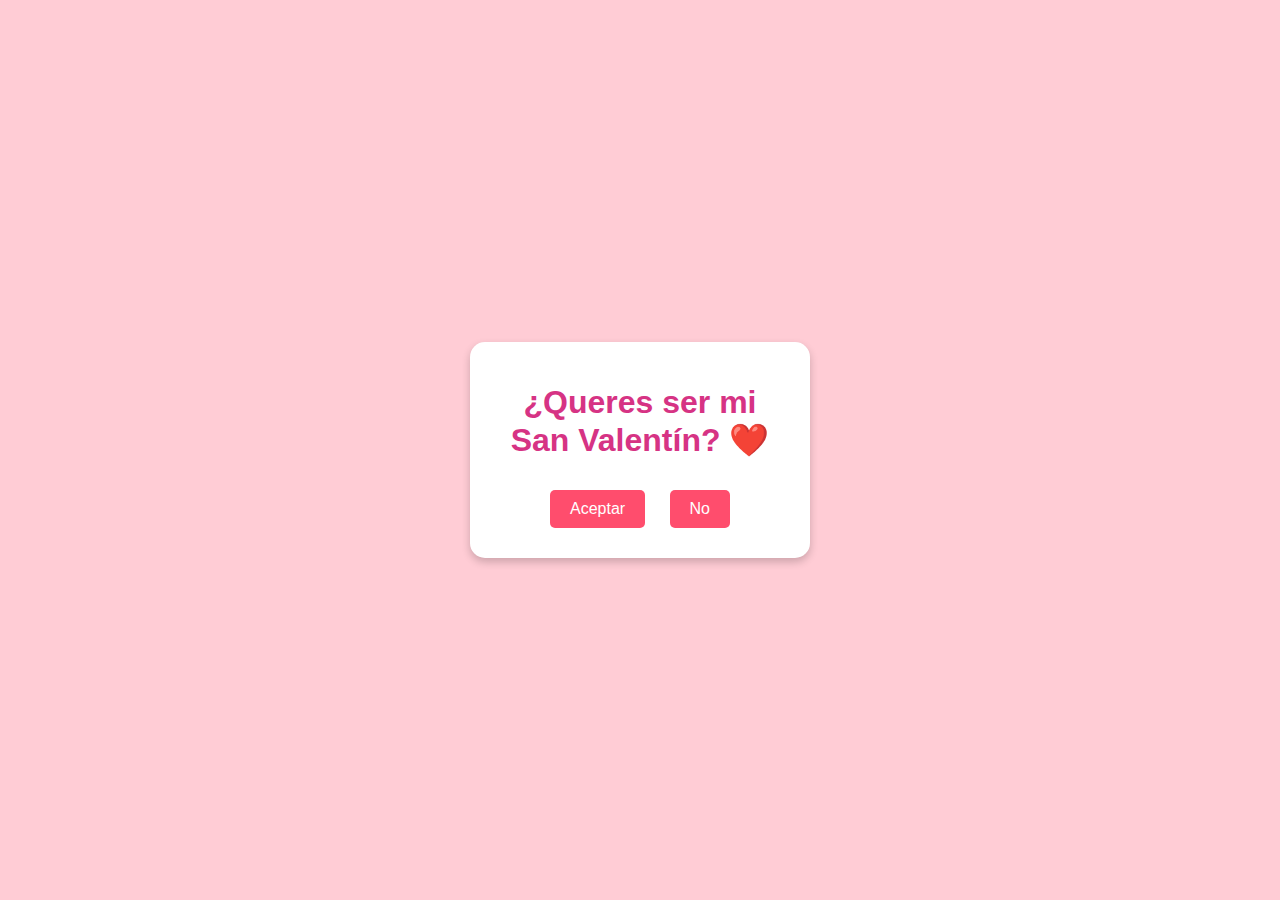
<file: index.html>
<!DOCTYPE html>
<html lang="es">
<head>
    <meta charset="UTF-8">
    <meta name="viewport" content="width=device-width, initial-scale=1.0">
    <title>¿Queres ser mi San Valentín?</title>
    <link rel="stylesheet" href="styles.css">
</head>
<body>
    <div class="card">
        <h1>¿Queres ser mi San Valentín? ❤️</h1>
        <div class="buttons">
            <button onclick="location.href='mensaje.html'">Aceptar</button>
            <button id="noBtn">No</button>
        </div>
    </div>
    <script>
        let noHoverCount = 0;
        document.getElementById("noBtn").addEventListener("mouseover", function() {
            noHoverCount++;
            this.style.position = "absolute";
            this.style.top = Math.random() * window.innerHeight + "px";
            this.style.left = Math.random() * window.innerWidth + "px";
        });
        document.querySelector("button[onclick=\"location.href='mensaje.html'\"]").addEventListener("click", function() {
            localStorage.setItem("noHoverCount", noHoverCount);
        });
    </script>
</body>
</html>
</file>
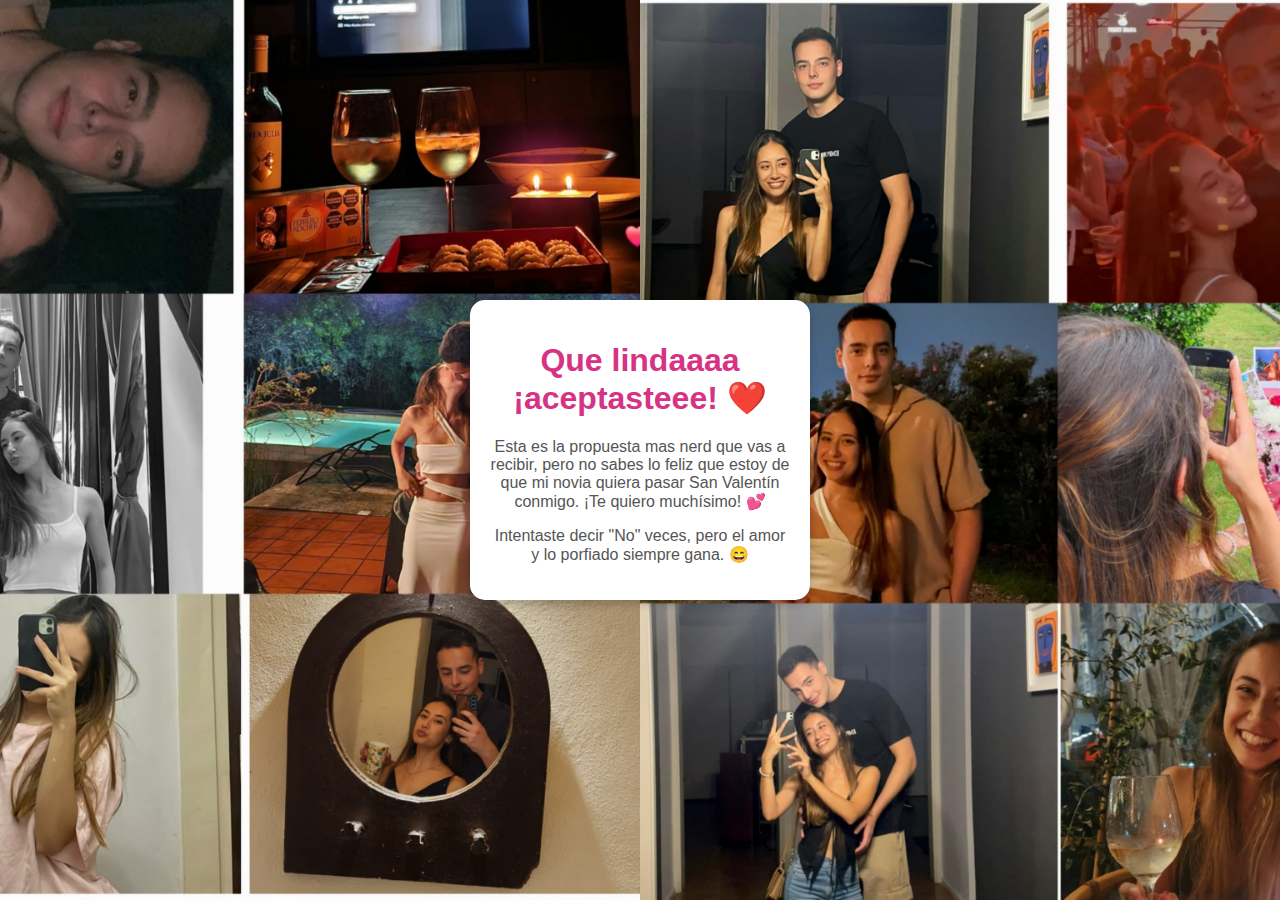
<file: mensaje.html>
<!DOCTYPE html>
<html lang="es">
<head>
    <meta charset="UTF-8">
    <meta name="viewport" content="width=device-width, initial-scale=1.0">
    <title>¡Feliz San Valentín!</title>
    <link rel="stylesheet" href="styles.css">
    <style>
        body {
            background-image: url('WhatsApp Image 2025-02-03 at 12.29.26 PM.jpeg');
            background-size: cover;
            background-position: center;
        }
    </style>
</head>
<body>
    <div class="card">
        <h1>Que lindaaaa ¡aceptasteee! ❤️</h1>
        <p>Esta es la propuesta mas nerd que vas a recibir, pero no sabes lo feliz que estoy de que mi novia quiera pasar San Valentín conmigo. ¡Te quiero muchísimo! 💕</p>
        <p>Intentaste decir "No" <span id="count"></span> veces, pero el amor y lo porfiado siempre gana. 😄</p>
    </div>
    <script>
        const noHoverCount = localStorage.getItem("noHoverCount");
        document.getElementById("count").textContent = noHoverCount;
    </script>
</body>
</html>
</file>
<file: styles.css>
body {
    font-family: Arial, sans-serif;
    background-color: #ffccd5;
    text-align: center;
    display: flex;
    justify-content: center;
    align-items: center;
    height: 100vh;
    margin: 0;
}

.card {
    background: white;
    padding: 20px;
    border-radius: 15px;
    box-shadow: 0 4px 8px rgba(0, 0, 0, 0.2);
    width: 300px;
}

h1 {
    color: #d63384;
}

p {
    color: #555;
}

button {
    background: #ff4d6d;
    color: white;
    border: none;
    padding: 10px 20px;
    margin: 10px;
    border-radius: 5px;
    cursor: pointer;
    font-size: 16px;
}

button:hover {
    background: #c9184a;
}
</file>
